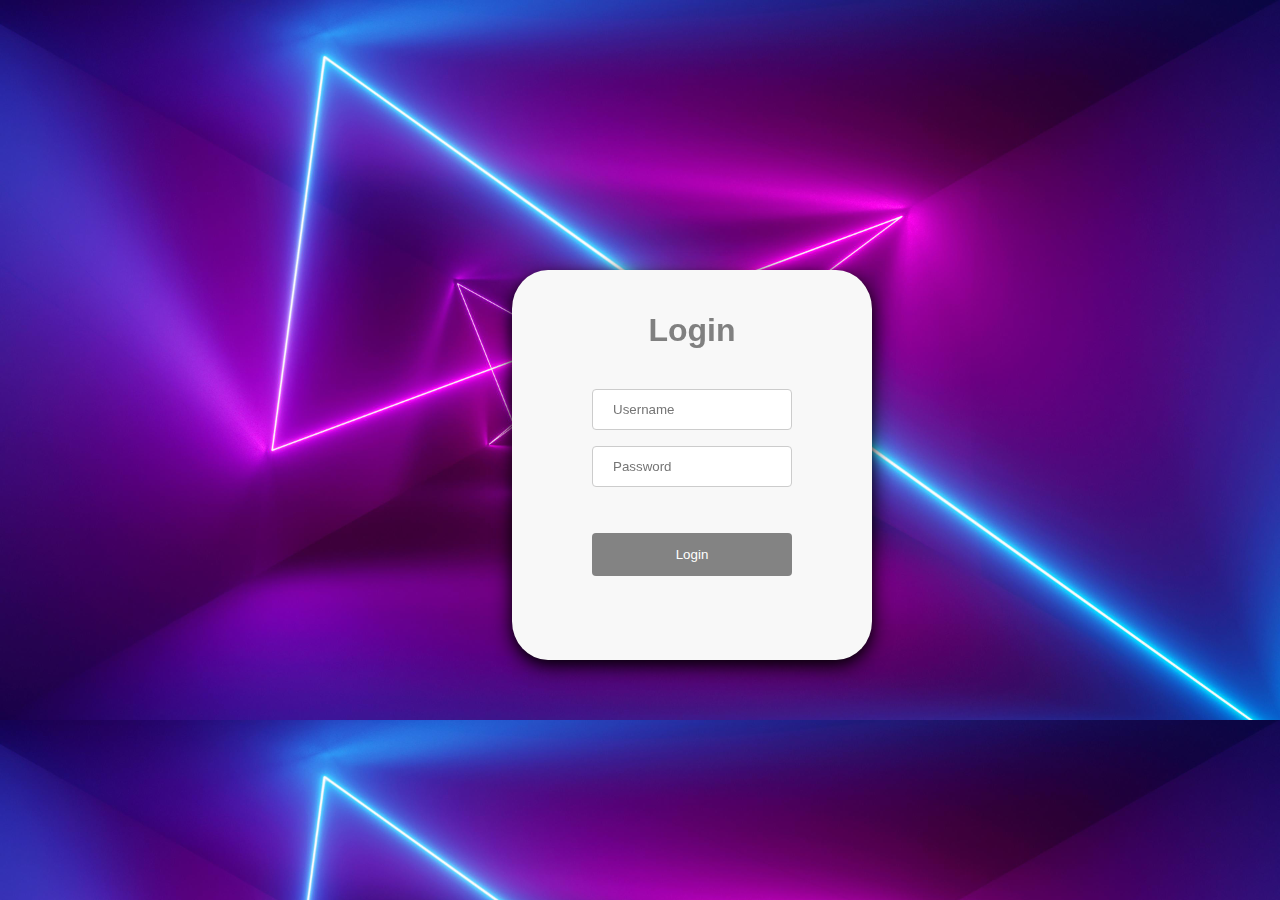
<file: Webinterface/index.html>
<?php
  session_start();
  include "connect.php";

?>

<!DOCTYPE html>
<html>
    <head>
        <title>Test Site</title>
        <meta name="viewport" content="width=device-width, initial-scale=1.0">

        <!-- Links -->
        <link rel="stylesheet" href="css/style.css">
        
    </head>

    <body style="background-image: url('img/background01.jpg'); background-size:cover">
      <div class="login-center">
        <div class="login-box">
          <h3 class="login-header">Login</h3>
          <div class="login-form">
            <form method="$_POST" name="MainLogin">
                <input type="text" id="username" name="username" autocomplete="on" placeholder="Username">
                <br>
                <input type="password" id="pwd" name="pwd" autocomplete="off" placeholder="Password">
                <br>
                <br>
                <button type="submit" id="login-btn" name="login-btn">Login</button>
            </form>
          </div>
        </div>
      </div>


    </body>

</html>
</file>
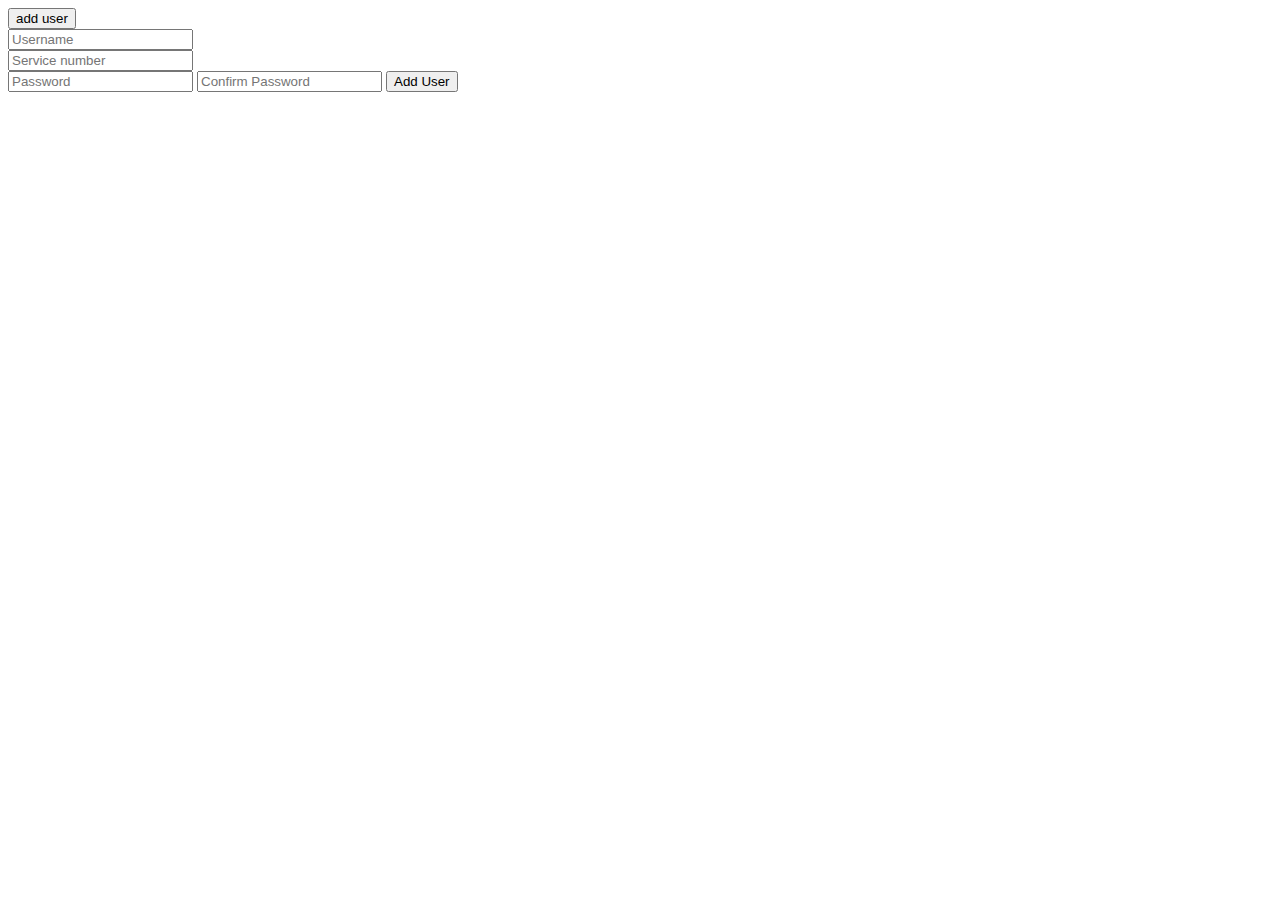
<file: Webinterface/employees.html>
<!DOCTYPE html>
<html>
    <head>

    </head>

    <body>
        <button>add user</button>

        <div class="user-list">

        </div>

        <div class="add-user-menu">
            <div class="form-holder">
                <form method="POST" name="register-user">
                    <input type="text" name="username" placeholder="Username">
                    <br>
                    <input type="text" name="number" placeholder="Service number">
                    <br>
                    <input type="password" name="pwd" placeholder="Password">
                    <input type="password" name="confirm-pwd" placeholder="Confirm Password">
                    <button type="submit" name="add-user-btn">Add User</button>
                </form>
            </div>
        </div>
    </body>
</html>
</file>
<file: Webinterface/css/style.css>
body {
    font-family: Arial, Helvetica, sans-serif;
    background-color: rgb( 27, 27, 27);
}

.login-center {
    margin: 0;
    top: 30%;
    left: 40%;
    right: 50%;
    
    position: fixed;
}

.login-box {
    text-align: center;
    background-color: rgb(248, 248, 248);
    padding-top: 10px;
    padding-bottom: 80px;
    padding-left: 80px;
    padding-right: 80px;
    border-radius: 10%;
    box-shadow: 0 4px 8px 0 rgba(0, 0, 0, 0.2), 0 6px 20px 0 rgba(0, 0, 0, 1.90);
    max-width: 200px;
    max-height: 300px;
    min-width: 200px;
    min-height: 300px;
}

.login-header {
    font-size: xx-large;
    color: grey;
    font-family: Arial, Helvetica, sans-serif;
}

.login-form {
    color: black;
    line-height: 30px;
}

input[type=text], select {
    width: 100%;
    padding: 12px 20px;
    margin: 8px 0;
    display: inline-block;
    border: 1px solid #ccc;
    border-radius: 4px;
    box-sizing: border-box;
}

input[type=password], select {
    width: 100%;
    padding: 12px 20px;
    margin: 8px 0;
    display: inline-block;
    border: 1px solid #ccc;
    border-radius: 4px;
    box-sizing: border-box;
}

button {
    width: 100%;
    background-color: #838383;
    color: white;
    padding: 14px 20px;
    margin: 8px 0;
    border: none;
    border-radius: 4px;
    cursor: pointer;
  }
  
  button:hover {
    background-color: #45a049;
  }
</file>
